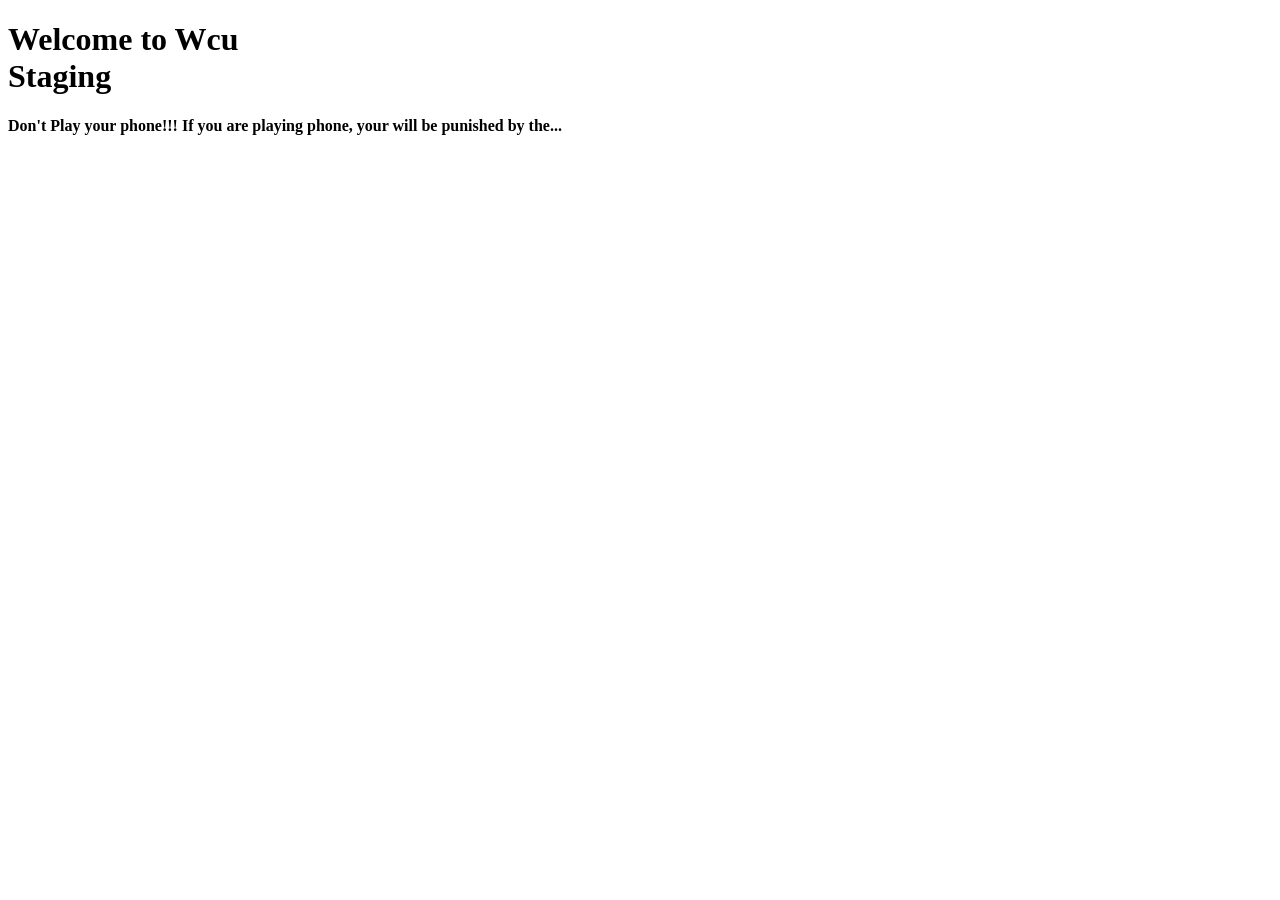
<file: test.html>
<!DOCTYPE html>
<html lang="en">
<head>
    <meta charset="UTF-8">
    <meta name="viewport" content="width=device-width, initial-scale=1.0">
    <title>Staging</title>
</head>
<body>
    
<h1>
    Welcome to Wcu <br>
    Staging
</h1>
<strong>
    Don't Play your phone!!!
    If you are playing phone, your will be punished by the...
</strong>
    

</body>
</html>
</file>
